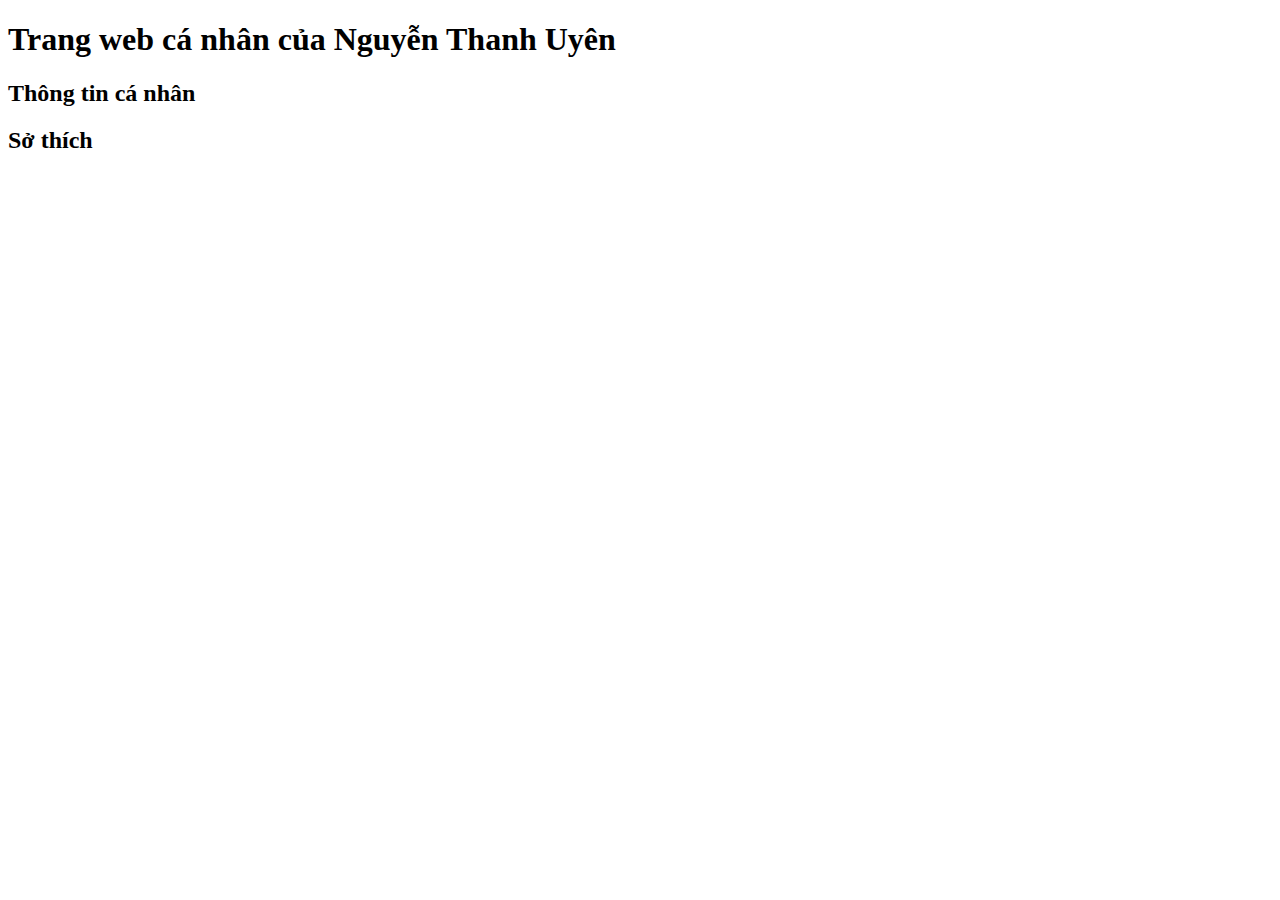
<file: BAI3-NV1.html>
<!DOCTYPE html>
<html lang="vi">
<head>
    <meta charset="UTF-8">
    <title>Trang web cá nhân</title>
</head>
<body>
    <h1>Trang web cá nhân của Nguyễn Thanh Uyên</h1>

    <h2>Thông tin cá nhân</h2>
    <h2>Sở thích</h2>
</body>
</html>
</file>
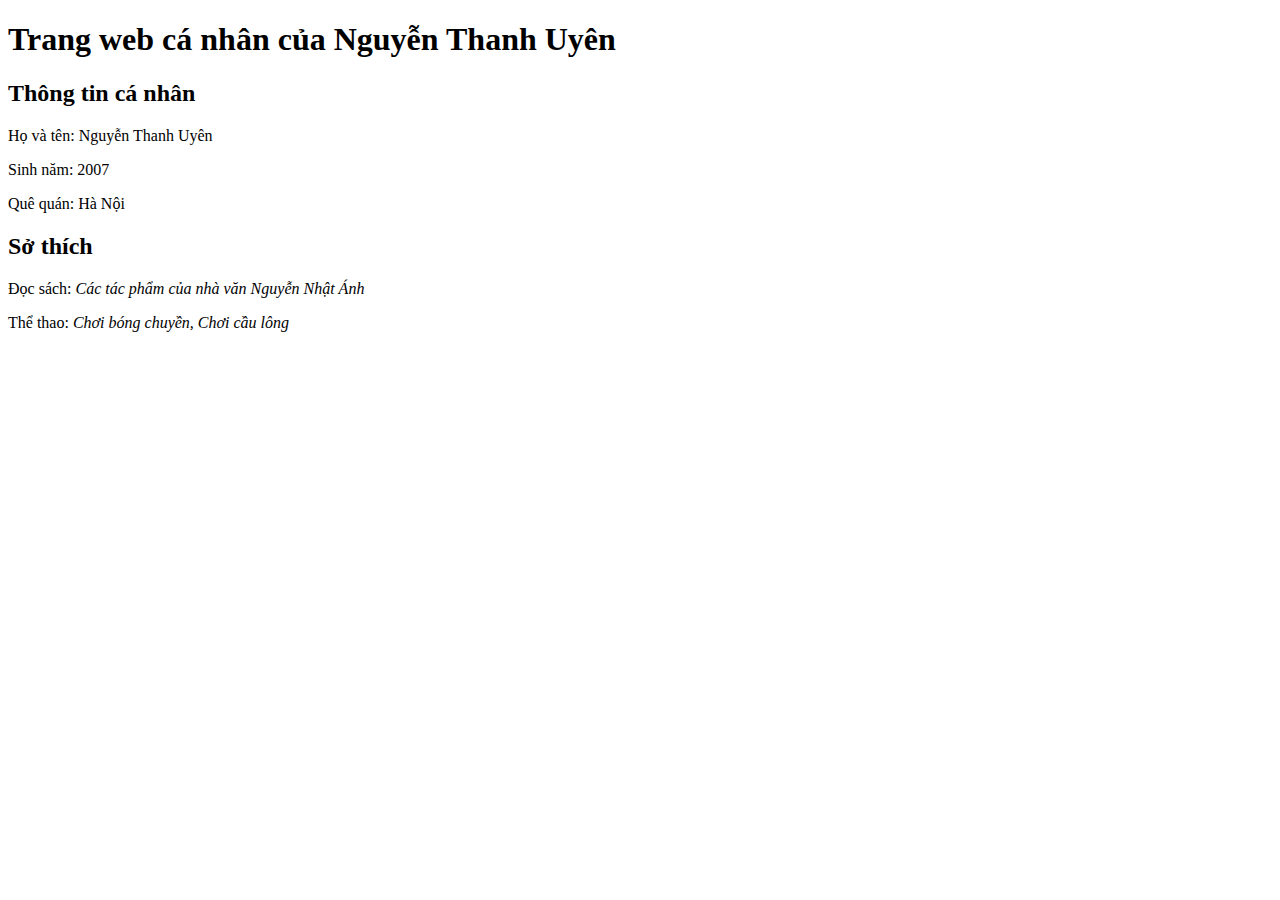
<file: BAI3-NV2.html>
<!DOCTYPE html>
<html lang="vi">
<head>
    <meta charset="UTF-8">
    <title>Trang web cá nhân</title>
</head>
<body>
    <h1>Trang web cá nhân của Nguyễn Thanh Uyên</h1>

    <h2>Thông tin cá nhân</h2>
    <p>Họ và tên: Nguyễn Thanh Uyên</p>
    <p>Sinh năm: 2007</p>
    <p>Quê quán: Hà Nội</p>

    <h2>Sở thích</h2>
    <p>Đọc sách: <em>Các tác phẩm của nhà văn Nguyễn Nhật Ánh</em></p>
    <p>Thể thao: <em>Chơi bóng chuyền, Chơi cầu lông</em></p>
</body>
</html>
</file>
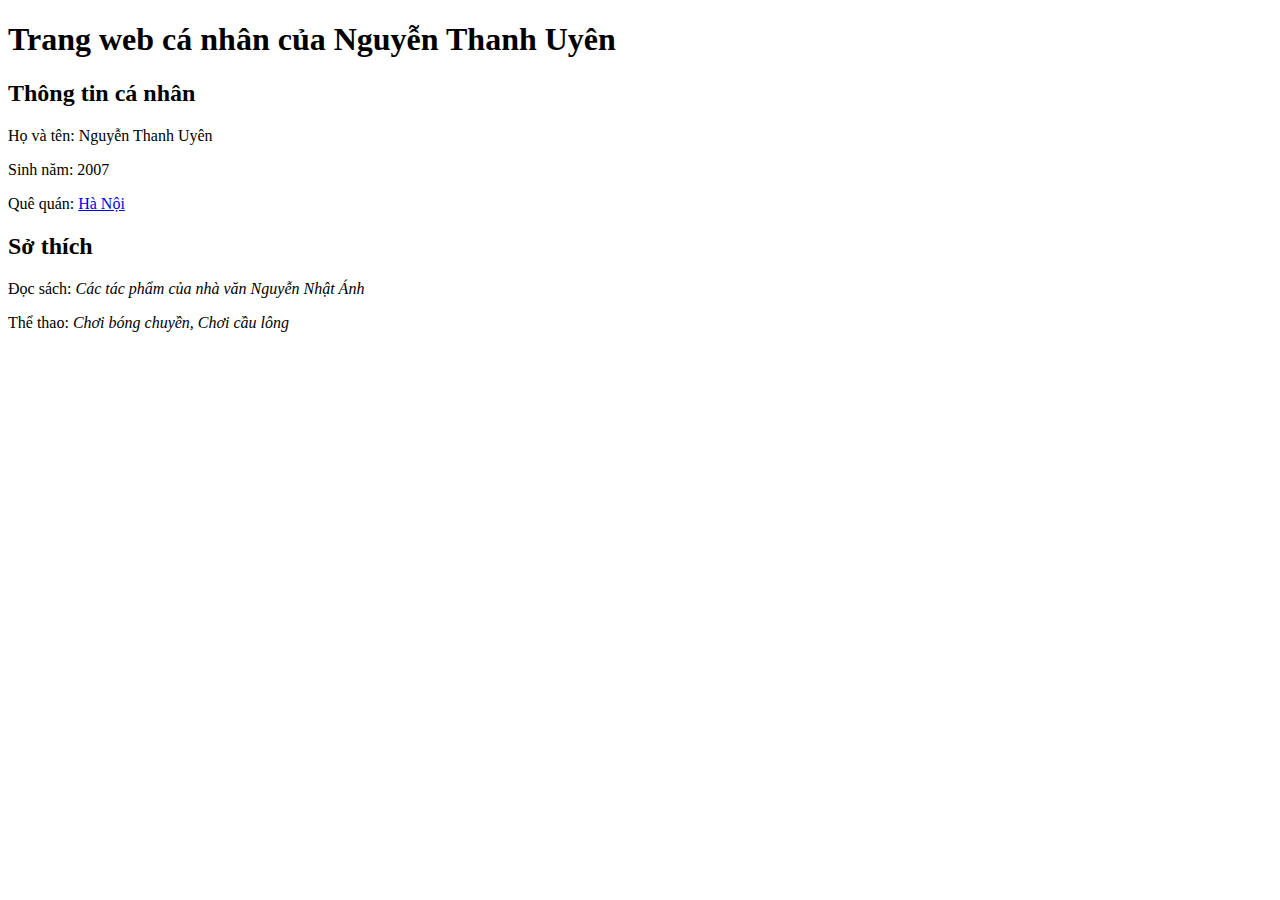
<file: BAI3-NV3.html>
<!DOCTYPE html>
<html lang="vi">
<head>
    <meta charset="UTF-8">
    <title>Trang web cá nhân</title>
</head>
<body>
    <h1>Trang web cá nhân của Nguyễn Thanh Uyên</h1>

    <h2>Thông tin cá nhân</h2>
    <p>Họ và tên: Nguyễn Thanh Uyên</p>
    <p>Sinh năm: 2007</p>
    
    <p>Quê quán: 
        <a href="https://www.hanoi.gov.vn/">Hà Nội</a>
    </p>

    <h2>Sở thích</h2>
    <p>Đọc sách: <em>Các tác phẩm của nhà văn Nguyễn Nhật Ánh</em></p>
    <p>Thể thao: <em>Chơi bóng chuyền, Chơi cầu lông</em></p>
</body>
</html>
</file>
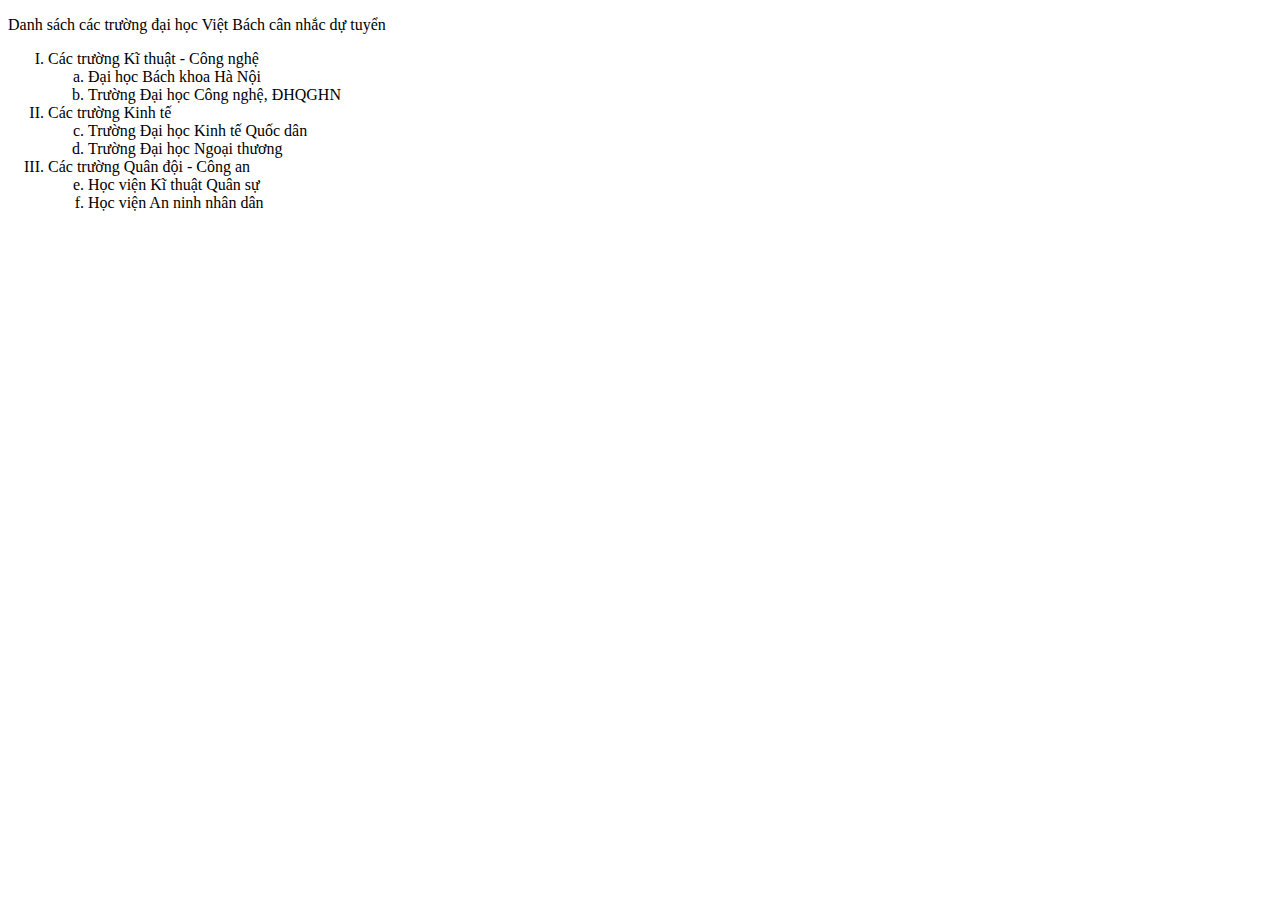
<file: BAI4-NV1.html>
<!DOCTYPE html>
<html lang="vi">
<head>
    <meta charset="UTF-8">
    <title>Bai4-NV1</title>
</head>
<body>
    <p>Danh sách các trường đại học Việt Bách cân nhắc dự tuyển</p>
    
    <ol type="I">
        <li>Các trường Kĩ thuật - Công nghệ
            <ol type="a">
                <li>Đại học Bách khoa Hà Nội</li>
                <li>Trường Đại học Công nghệ, ĐHQGHN</li>
            </ol>
        </li>
        
        <li>Các trường Kinh tế
            <ol type="a" start="3">
                <li>Trường Đại học Kinh tế Quốc dân</li>
                <li>Trường Đại học Ngoại thương</li>
            </ol>
        </li>
        
        <li>Các trường Quân đội - Công an
            <ol type="a" start="5">
                <li>Học viện Kĩ thuật Quân sự</li>
                <li>Học viện An ninh nhân dân</li>
            </ol>
        </li>
    </ol>
</body>
</html>
</file>
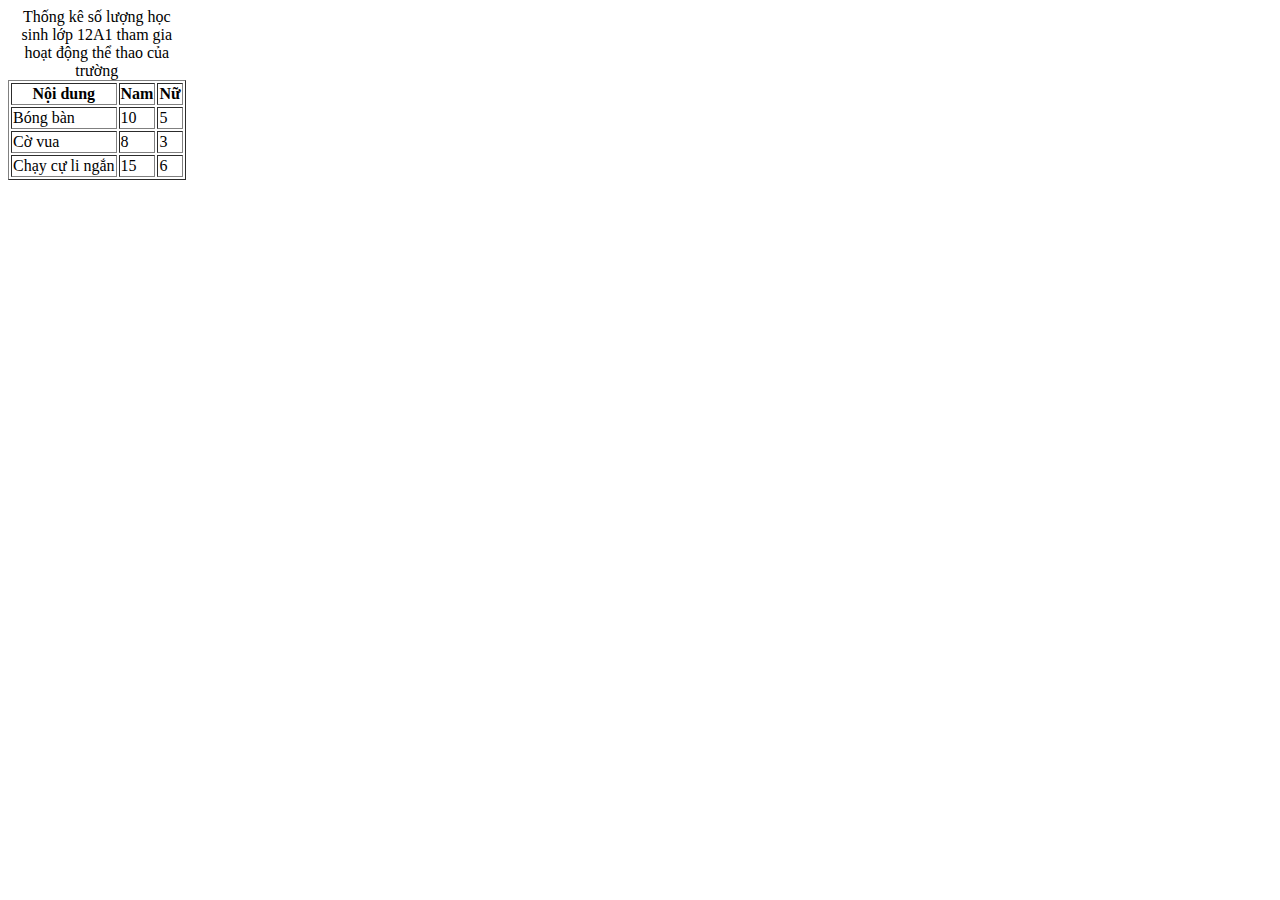
<file: BAI4-NV2.html>
<!DOCTYPE html>
<html lang="vi">
<head>
    <meta charset="UTF-8">
    <title>Bai4-NV2</title>
</head>
<body>
    <table border="1">
        <caption>Thống kê số lượng học sinh lớp 12A1 tham gia hoạt động thể thao của trường</caption>
        
        <tr>
            <th>Nội dung</th>
            <th>Nam</th>
            <th>Nữ</th>
        </tr>
        <tr>
            <td>Bóng bàn</td>
            <td>10</td>
            <td>5</td>
        </tr>
        <tr>
            <td>Cờ vua</td>
            <td>8</td>
            <td>3</td>
        </tr>
        <tr>
            <td>Chạy cự li ngắn</td>
            <td>15</td>
            <td>6</td>
        </tr>
    </table>
</body>
</html>
</file>
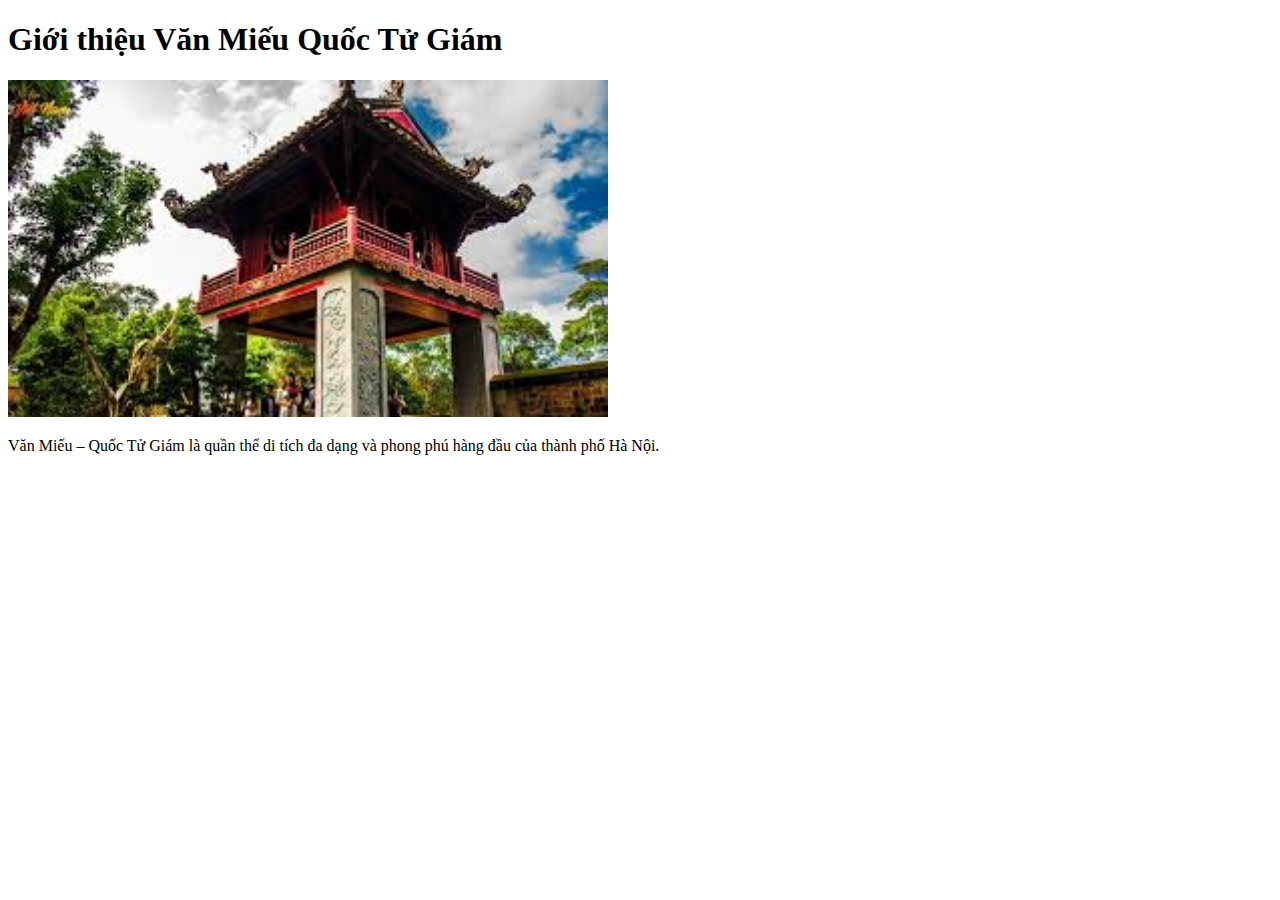
<file: BAI5-NV1.html>
<!DOCTYPE html>
<html lang="vi">
<head>
    <meta charset="UTF-8">
    <title>Bai5-NV1</title>
</head>
<body>
    <h1>Giới thiệu Văn Miếu Quốc Tử Giám</h1>
    <img src="vanmieu.jpg" alt="Văn Miếu Quốc Tử Giám" width="600">
    <p>Văn Miếu – Quốc Tử Giám là quần thể di tích đa dạng và phong phú hàng đầu của thành phố Hà Nội.</p>
</body>
</html>
</file>
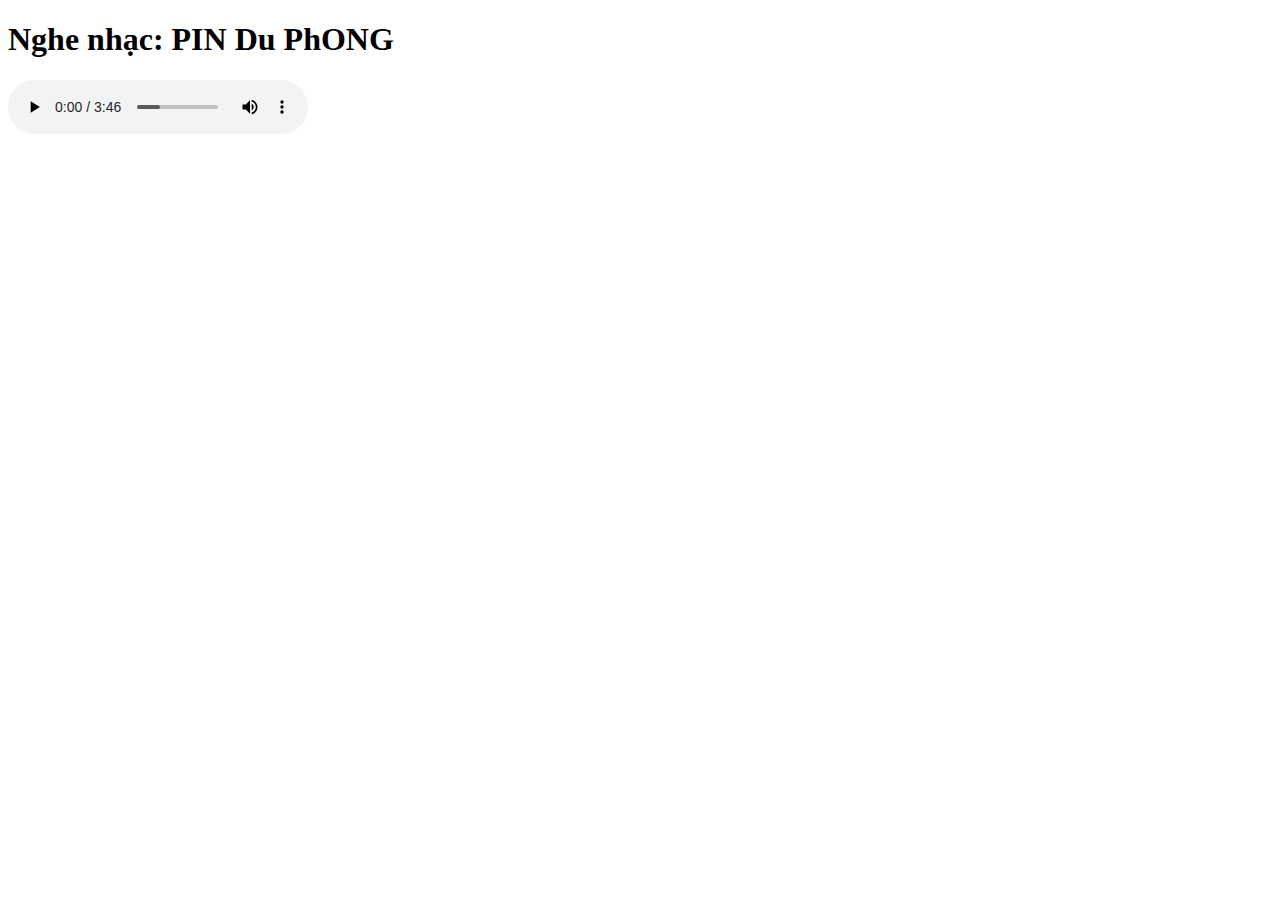
<file: BAI5-NV2.html>
<!DOCTYPE html>
<html lang="vi">
<head>
    <meta charset="UTF-8">
    <title>Bai5-NV2</title>
</head>
<body>
    <h1>Nghe nhạc: PIN Du PhONG</h1>
    
    <audio src="pinduphong.mp3" controls>
        Trình duyệt của bạn không hỗ trợ phát âm thanh.
    </audio>
</body>
</html>
</file>
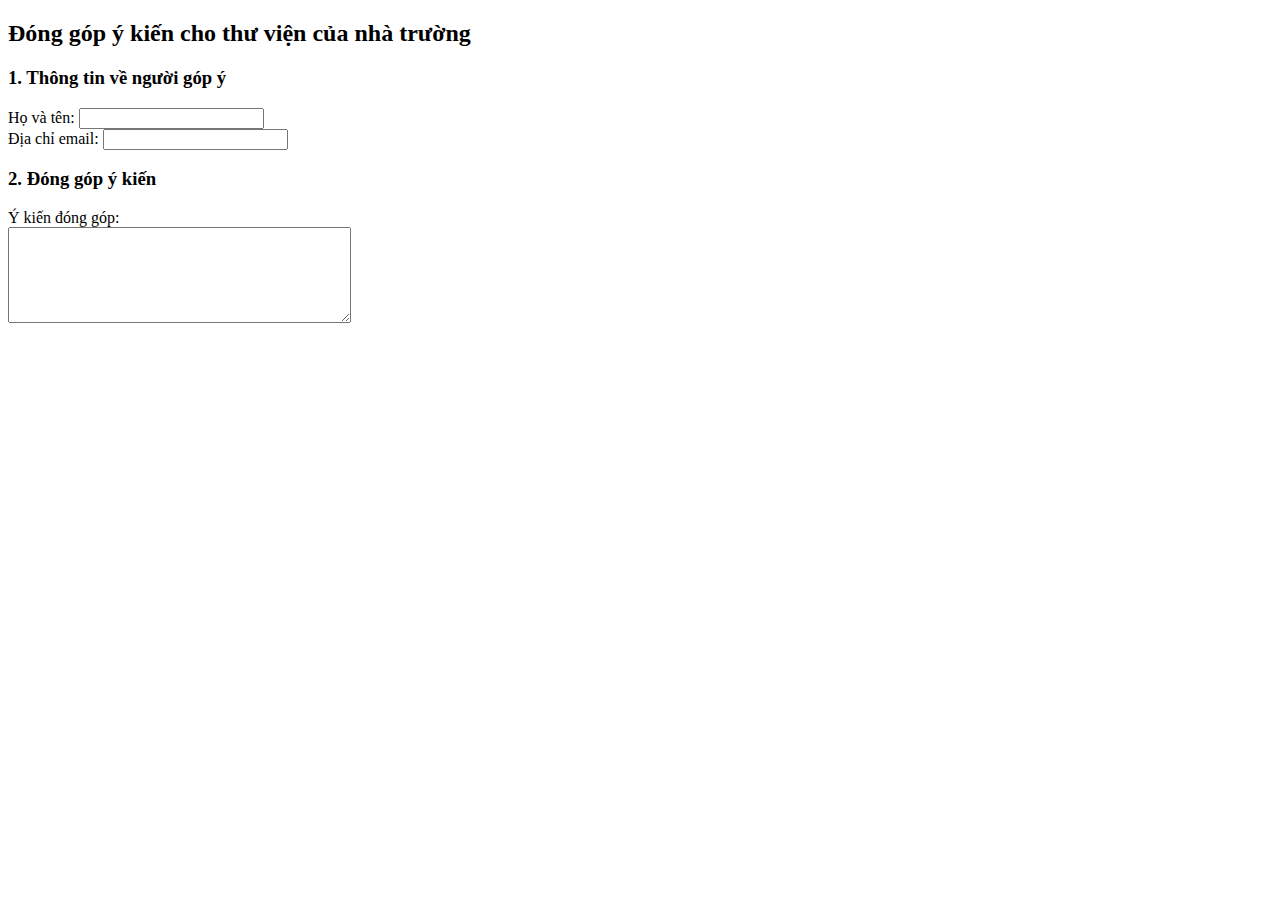
<file: BAI7-NV1.html>
<!DOCTYPE html>
<html lang="vi">
<head>
    <meta charset="UTF-8">
    <title>Bài 7 - Nhiệm vụ 1</title>
</head>
<body>
    <h2>Đóng góp ý kiến cho thư viện của nhà trường</h2>
    <form>
        <h3>1. Thông tin về người góp ý</h3>
        <label>Họ và tên: <input type="text" name="txtTen"></label><br>
        <label>Địa chỉ email: <input type="text" name="txtEmail"></label><br>

        <h3>2. Đóng góp ý kiến</h3>
        <label>Ý kiến đóng góp:<br>
            <textarea name="txtComment" rows="6" cols="40"></textarea>
        </label><br>
    </form>
</body>
</html>
</file>
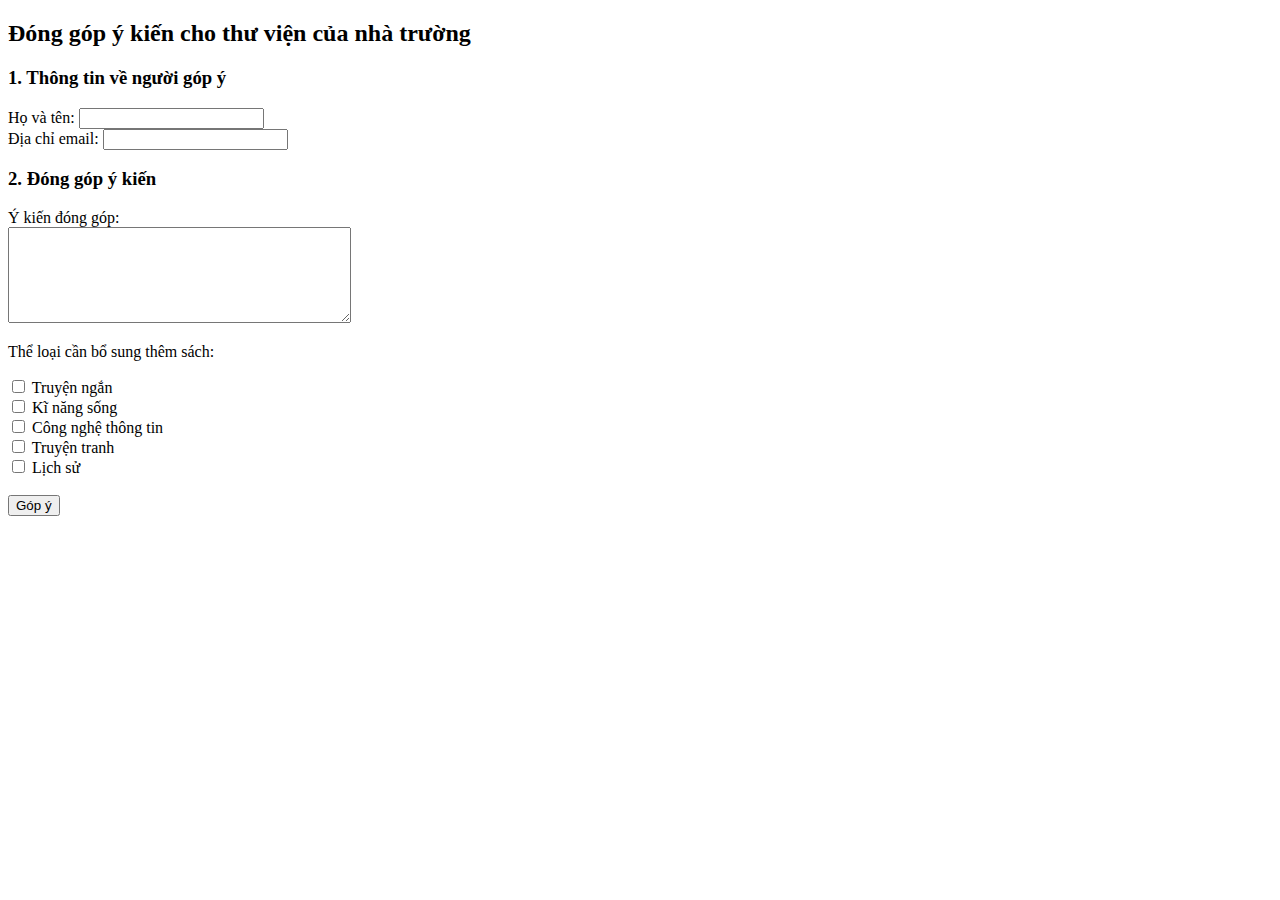
<file: Bai7-NV2.html>
<!DOCTYPE html>
<html lang="vi">
<head>
    <meta charset="UTF-8">
    <title>Bài 7 - Nhiệm vụ 2</title>
</head>
<body>
    <h2>Đóng góp ý kiến cho thư viện của nhà trường</h2>
    <form action="Bai7-NV3.html"> 
        <h3>1. Thông tin về người góp ý</h3>
        <label>Họ và tên: <input type="text" name="txtTen"></label><br>
        <label>Địa chỉ email: <input type="text" name="txtEmail"></label><br>

        <h3>2. Đóng góp ý kiến</h3>
        <label>Ý kiến đóng góp:<br>
            <textarea name="txtComment" rows="6" cols="40"></textarea>
        </label><br>

        <p>Thể loại cần bổ sung thêm sách:</p>
        <input type="checkbox" name="chkTruyenNgan"> Truyện ngắn <br>
        <input type="checkbox" name="chkKiNang"> Kĩ năng sống <br>
        <input type="checkbox" name="chkCNTT"> Công nghệ thông tin <br>
        <input type="checkbox" name="chkTruyenTranh"> Truyện tranh <br>
        <input type="checkbox" name="chkLichSu"> Lịch sử <br>

        <br>
        <input type="submit" name="cmd" value="Góp ý">
    </form>
</body>
</html>
</file>
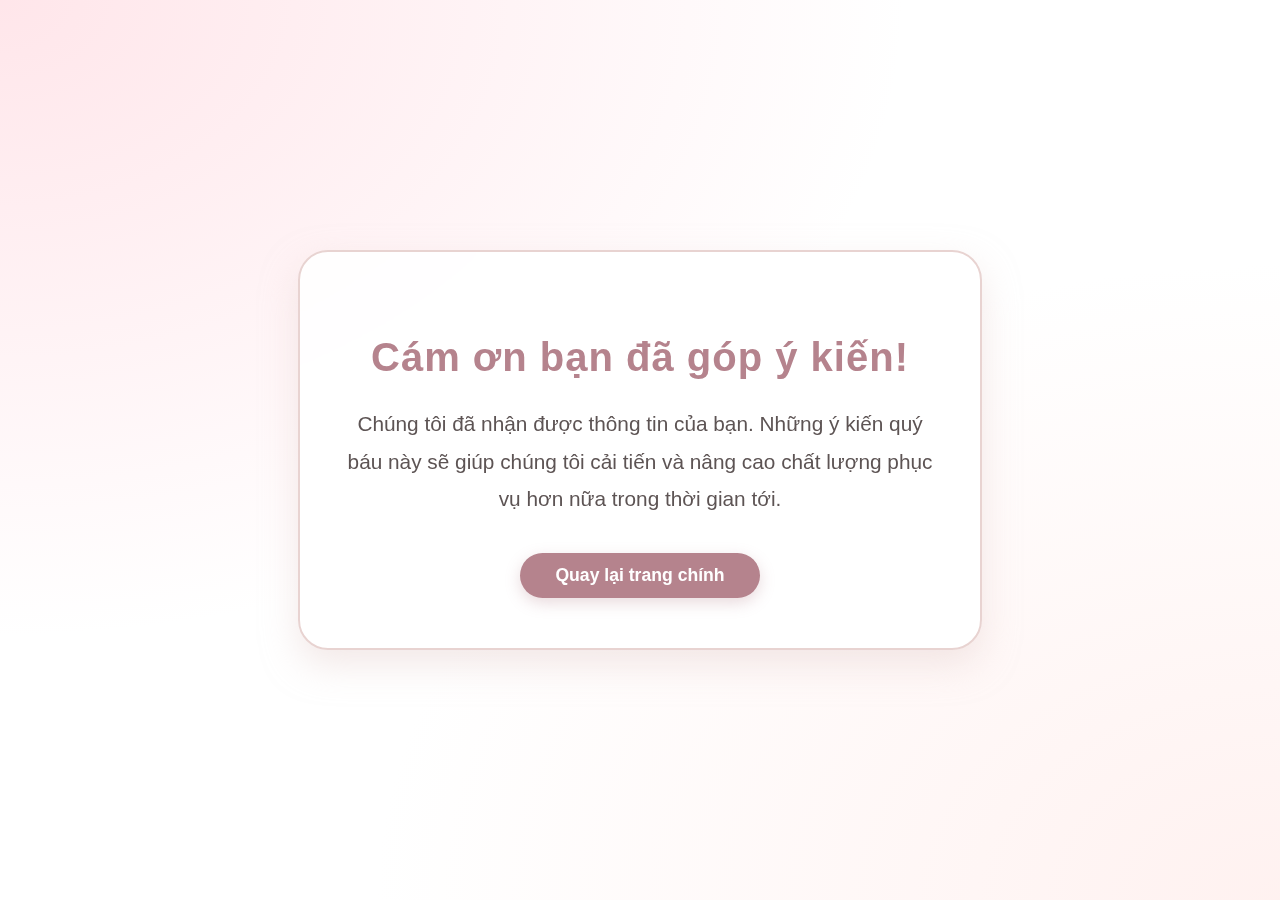
<file: Bai7-NV3.html>
<!DOCTYPE html>
<html lang="vi">
<head>
    <meta charset="UTF-8">
    <meta name="viewport" content="width=device-width, initial-scale=1.0">
    <title>Phản hồi - Cám ơn bạn</title>
    <style>
        /* Đồng bộ màu sắc với file thực hành chính */
        :root {
            --accent-pink: #e8d3d1;
            --text-color: #5d5454;
            --header-pink: #b5838d;
            --soft-white: #ffffff;
        }

        body {
            margin: 0;
            padding: 0;
            display: flex;
            justify-content: center;
            align-items: center;
            min-height: 100vh;
            font-family: 'Segoe UI', Arial, sans-serif;
            color: var(--text-color);
            /* Hiệu ứng nền gradient nhẹ nhàng giống file chính */
            background-image: 
                radial-gradient(at 0% 0%, rgba(255, 192, 203, 0.4) 0px, transparent 50%),
                radial-gradient(at 100% 100%, rgba(255, 228, 225, 0.5) 0px, transparent 50%);
            background-color: var(--soft-white);
        }

        .thank-you-card {
            background: rgba(255, 255, 255, 0.9);
            padding: 50px 40px;
            border-radius: 30px;
            box-shadow: 0 15px 35px rgba(232, 211, 209, 0.5);
            text-align: center;
            max-width: 600px;
            border: 2px solid var(--accent-pink);
            backdrop-filter: blur(10px);
            animation: slideUp 0.6s ease-out;
        }

        h2 {
            color: var(--header-pink);
            font-size: 2.5rem; /* Chữ tiêu đề rất to */
            margin-bottom: 25px;
            letter-spacing: 1px;
        }

        p {
            font-size: 1.3rem; /* Chữ nội dung to hơn bình thường */
            line-height: 1.8;
            margin-bottom: 35px;
        }

        .back-home {
            display: inline-block;
            padding: 12px 35px;
            background: var(--header-pink);
            color: white;
            text-decoration: none;
            border-radius: 50px;
            font-weight: bold;
            font-size: 1.1rem;
            transition: all 0.3s ease;
            box-shadow: 0 5px 15px rgba(181, 131, 141, 0.3);
        }

        .back-home:hover {
            background: #a0727a;
            transform: translateY(-3px);
            box-shadow: 0 8px 20px rgba(181, 131, 141, 0.4);
        }

        @keyframes slideUp {
            from { opacity: 0; transform: translateY(30px); }
            to { opacity: 1; transform: translateY(0); }
        }
    </style>
</head>
<body>

    <div class="thank-you-card">
        <h2>Cám ơn bạn đã góp ý kiến!</h2>
        <p>Chúng tôi đã nhận được thông tin của bạn. Những ý kiến quý báu này sẽ giúp chúng tôi cải tiến và nâng cao chất lượng phục vụ hơn nữa trong thời gian tới.</p>
        <a href="Bài thực hành1 .html" class="back-home">Quay lại trang chính</a>
    </div>

</body>
</html>
</file>
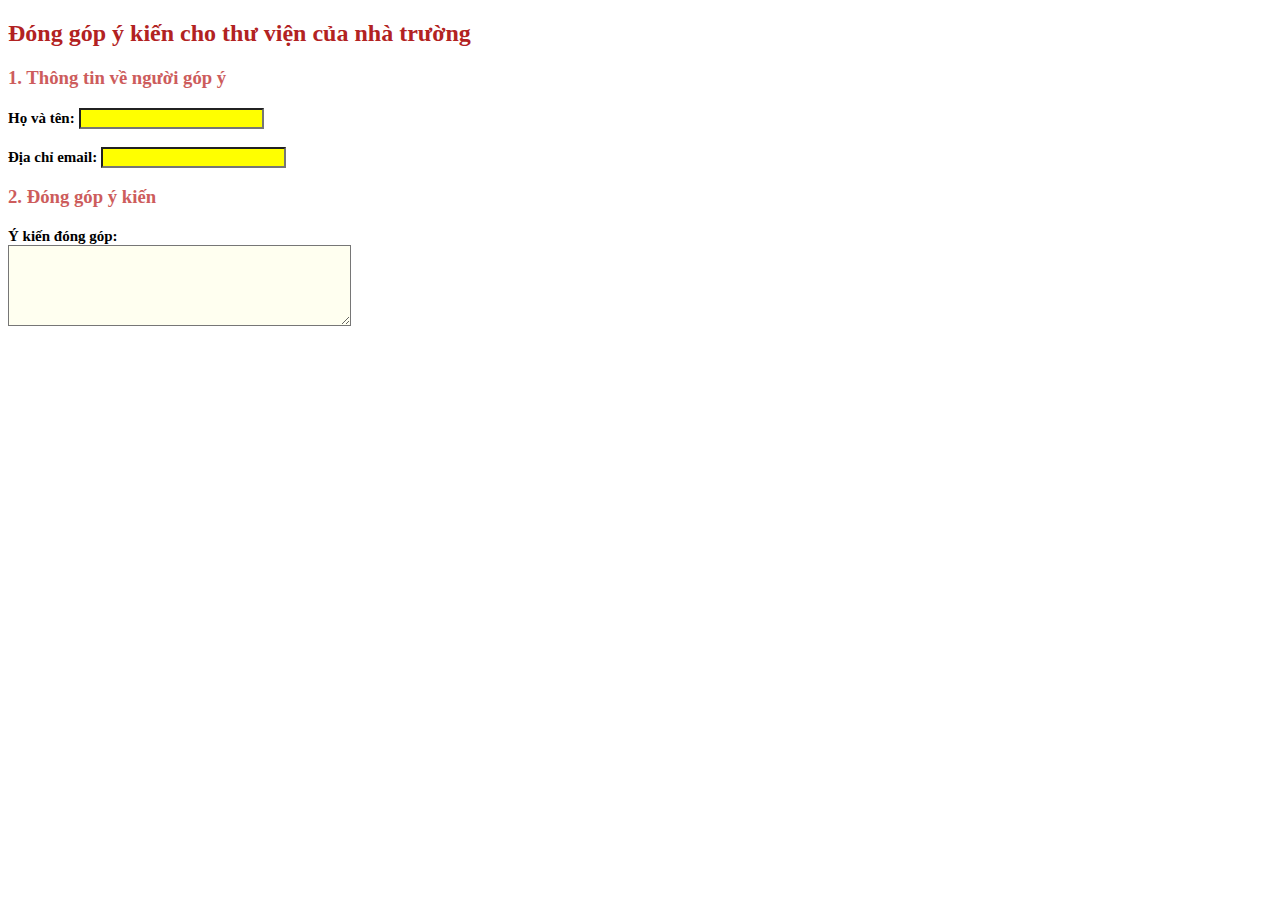
<file: BAI9-NV1.html>
<!DOCTYPE html>
<html lang="vi">
<head>
    <meta charset="utf-8">
    <title>Nhiệm vụ 1 - Internal CSS</title>
    <style>
        /* Khai báo các quy tắc định dạng theo yêu cầu SGK */
        h2 { 
            color: firebrick; 
            font-family: Verdana; 
        }
        h3 { 
            color: indianred; 
        }
        label { 
            font-size: 15px; 
            font-weight: bold; 
        }
        input { 
            background-color: yellow; 
        }
        textarea { 
            background-color: ivory; 
        }
    </style>
</head>
<body>
    <h2>Đóng góp ý kiến cho thư viện của nhà trường</h2>
    
    <h3>1. Thông tin về người góp ý</h3>
    <label>Họ và tên:</label> 
    <input type="text" name="txtTen"><br><br>
    
    <label>Địa chỉ email:</label> 
    <input type="text" name="txtEmail"><br>

    <h3>2. Đóng góp ý kiến</h3>
    <label>Ý kiến đóng góp:</label><br>
    <textarea rows="5" cols="40"></textarea>
</body>
</html>
</file>
